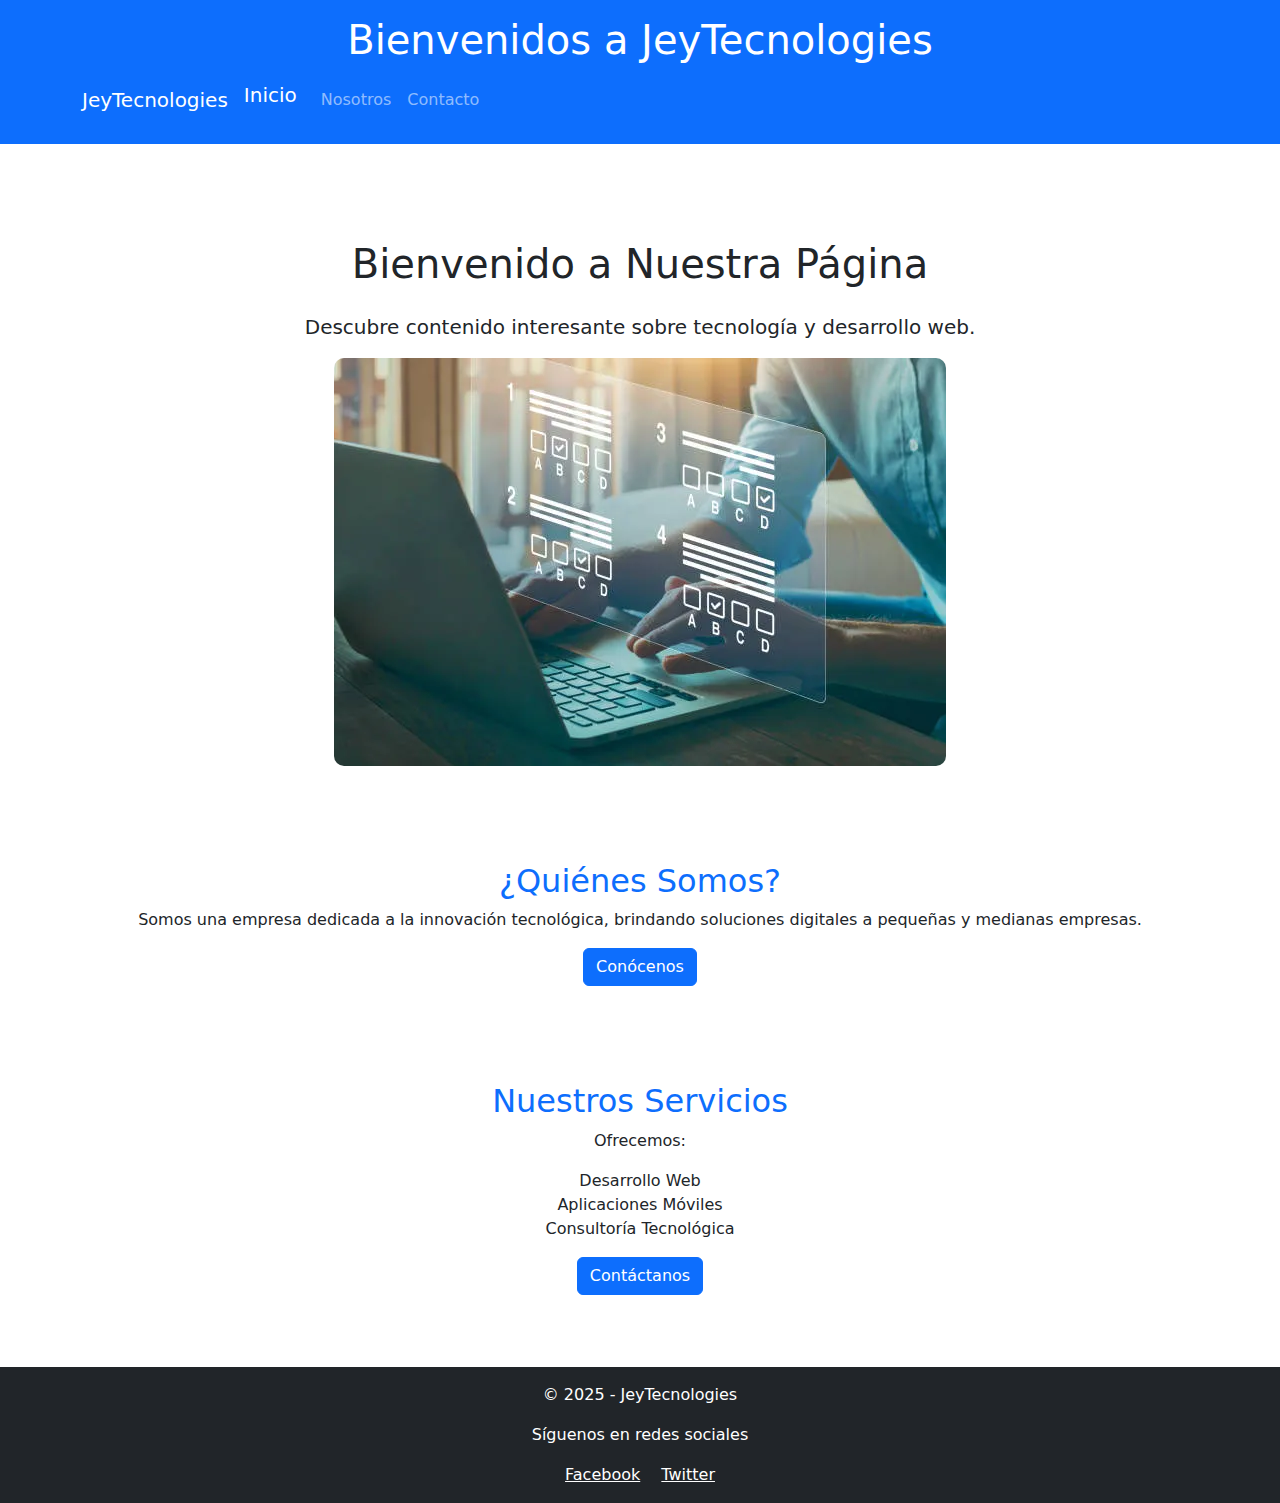
<file: html/index.html>
<!DOCTYPE html>
<html lang="es">
<head>
    <meta charset="UTF-8">
    <meta name="viewport" content="width=device-width, initial-scale=1.0">
    <title>JeyTecnologies</title>
    <link rel="stylesheet" href="css/style.css">
    <script src="https://cdn.jsdelivr.net/npm/bootstrap@5.3.0/dist/js/bootstrap.bundle.min.js"></script>
    <link rel="stylesheet" href="https://cdn.jsdelivr.net/npm/bootstrap@5.3.0/dist/css/bootstrap.min.css">
</head>
<body>
    <header class="bg-primary text-white p-3 text-center">
    <h1>Bienvenidos a JeyTecnologies</h1>
    <nav class="navbar navbar-expand-lg navbar-dark bg-primary">
    <div class="container">
        <a class="navbar-brand" href="#">JeyTecnologies</a>
        <button class="navbar-toggler" type="button" data-bs-toggle="collapse" data-bs-target="#navbarNav">
            <span class="navbar-toggler-icon"></span>
        </button>
        <div class="collapse navbar-collapse" id="navbarNav">
            <ul class="navbar-nav">
                <li class="nav-item">
                    <a class="navbar-brand" href="index.html">Inicio</a>
                </li>
                <li class="nav-item">
                    <a class="nav-link" href="nosotros.html">Nosotros</a>
                </li>
                <li class="nav-item">
                    <a class="nav-link" href="contacto.html">Contacto</a>
                </li>
            </ul>
        </div>
    </div>
</nav>

</header>


  <section class="container text-center py-5 mt-5">
        <h1 class="mb-4">Bienvenido a Nuestra Página</h1>
        <p class="lead">Descubre contenido interesante sobre tecnología y desarrollo web.</p>
	<img src="images/foto-línea.webp" alt="Imagen destacada">
</section>




    <section class="container text-center py-5">
        <h2 class="text-primary">¿Quiénes Somos?</h2>
        <p>Somos una empresa dedicada a la innovación tecnológica, brindando soluciones digitales a pequeñas y medianas empresas.</p>
        <a href="nosotros.html" class="btn btn-primary" >Conócenos</a>
    </section>


    

    <section class="container text-center py-5">
        <h2 class="text-primary">Nuestros Servicios</h2>
        <p>Ofrecemos:</p>
        <ul class="list-unstyled">
            <li><i class="fas fa-check text-success"></i> Desarrollo Web</li>
            <li><i class="fas fa-check text-success"></i> Aplicaciones Móviles</li>
            <li><i class="fas fa-check text-success"></i> Consultoría Tecnológica</li>
        </ul>
        <a href="contacto.html" class="btn btn-primary" >Contáctanos</a>
    </section>
    

    <footer class="bg-dark text-white text-center p-3 mt-4">
        <p>&copy; 2025 - JeyTecnologies</p>
        <p>Síguenos en redes sociales</p>
        <a href="https://www.facebook.com/jeysson.ferrerafria" target="_blank" class="text-white mx-2"><i class="fab fa-facebook fa-lg"></i> Facebook</a>
        <a href="https://www.twitter.com/Jeysson68369698" target="_blank" class="text-white mx-2"><i class="fab fa-twitter fa-lg"></i> Twitter</a>
    </footer>
</body>
</html>
</file>
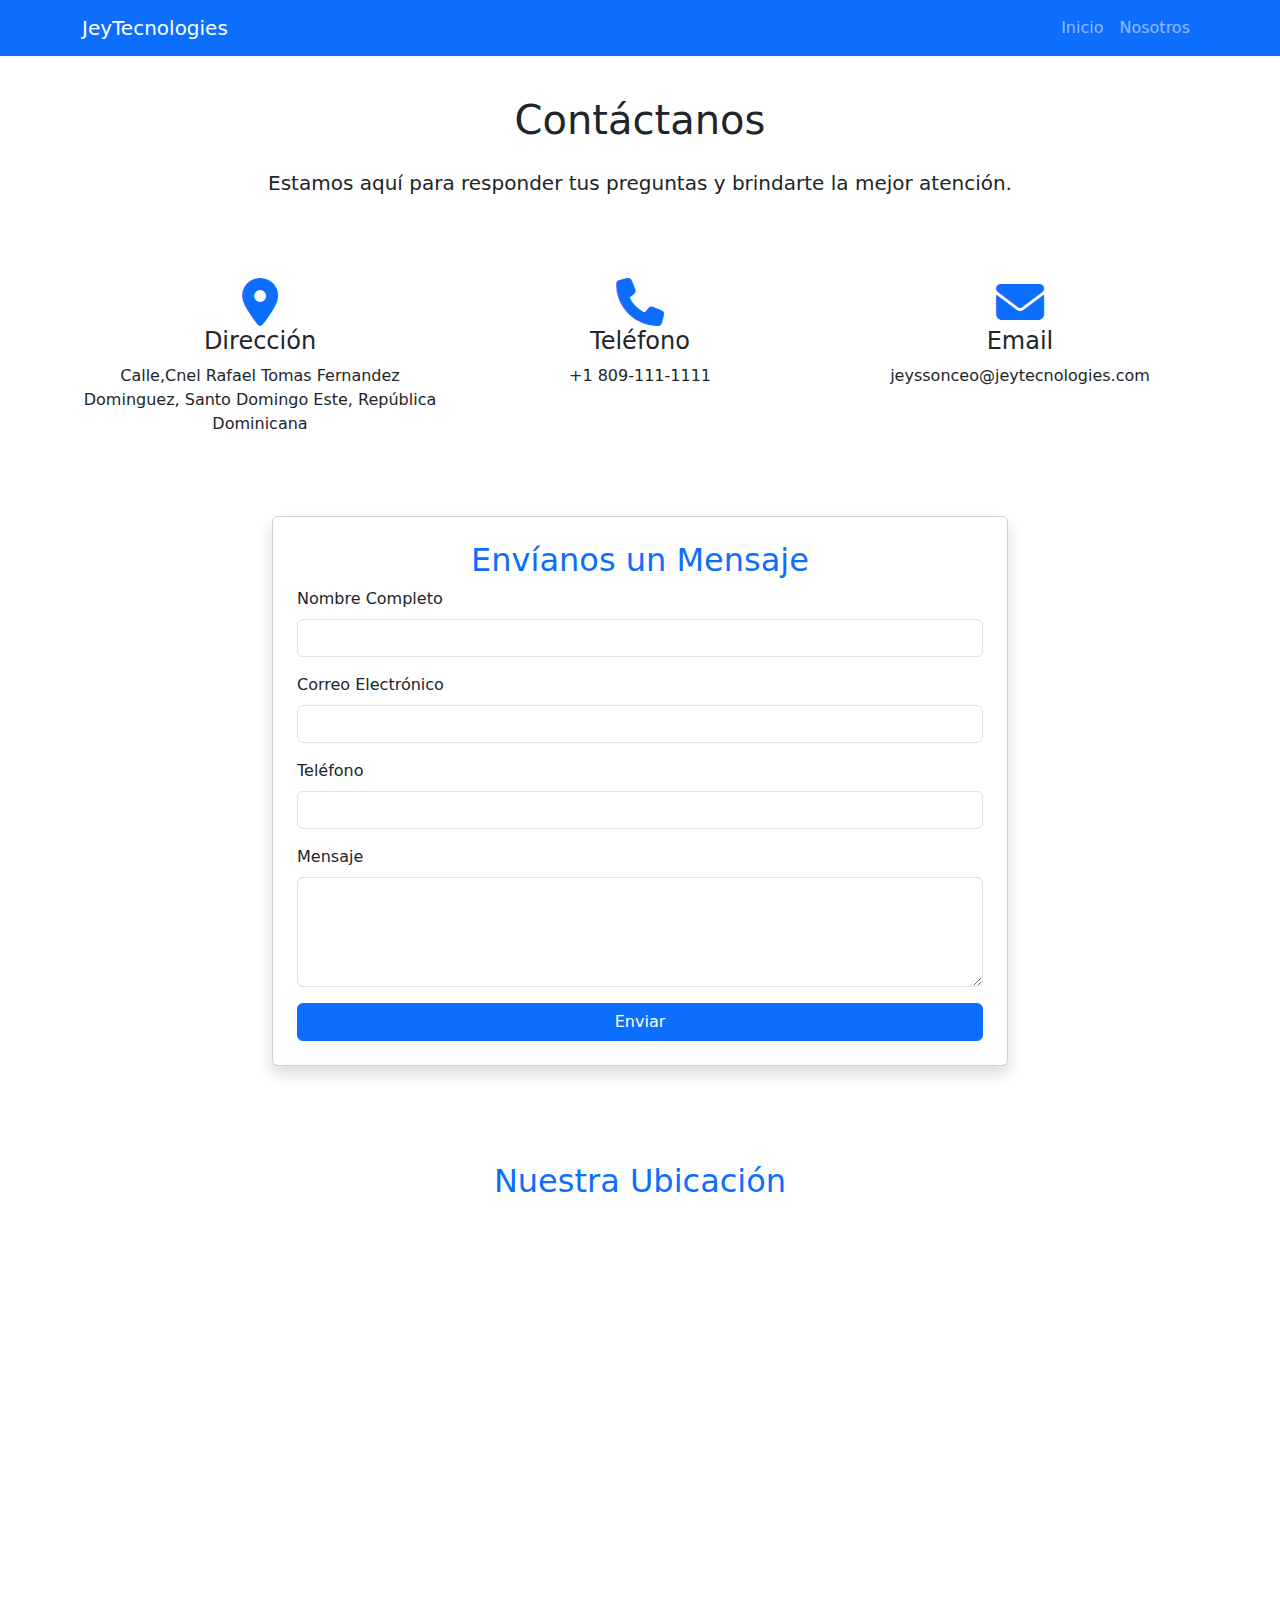
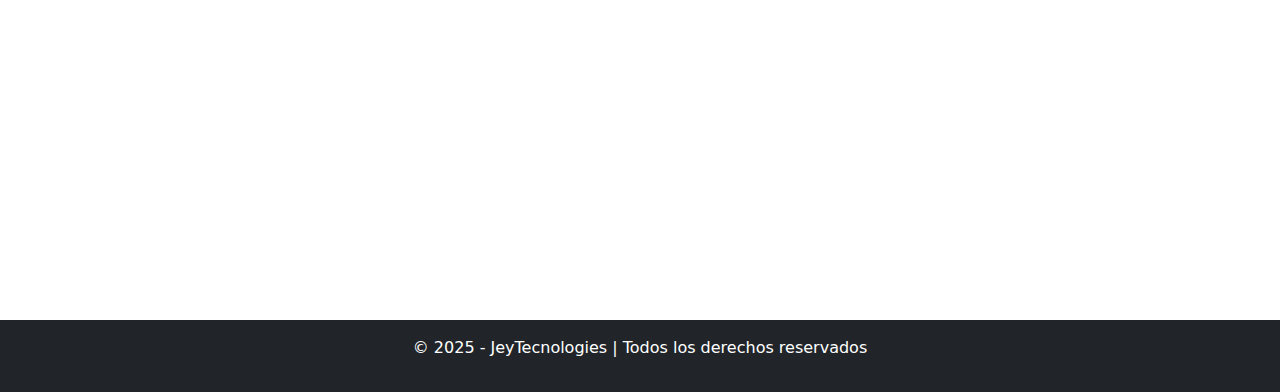
<file: html/contacto.html>
<!DOCTYPE html>
<html lang="es">
<head>
    <meta charset="UTF-8">
    <meta name="viewport" content="width=device-width, initial-scale=1.0">
    <title>Contacto - Mi Página Web</title>
    <link rel="stylesheet" href="css/style.css">
    <link rel="stylesheet" href="https://cdn.jsdelivr.net/npm/bootstrap@5.3.0/dist/css/bootstrap.min.css">
    <link rel="stylesheet" href="https://cdnjs.cloudflare.com/ajax/libs/font-awesome/6.4.2/css/all.min.css">
</head>
<body>

    <nav class="navbar navbar-expand-lg navbar-dark bg-primary fixed-top">
        <div class="container">
            <a class="navbar-brand" href="index.html">JeyTecnologies</a>
            <button class="navbar-toggler" type="button" data-bs-toggle="collapse" data-bs-target="#navbarNav">
                <span class="navbar-toggler-icon"></span>
            </button>
            <div class="collapse navbar-collapse" id="navbarNav">
                <ul class="navbar-nav ms-auto">
                    <li class="nav-item"><a class="nav-link" href="index.html">Inicio</a></li>
                    <li class="nav-item"><a class="nav-link" href="nosotros.html" >Nosotros</a></li>
                </ul>
            </div>
        </div>
    </nav>

<section class="container text-center py-5 mt-5">
        <h1 class="mb-4">Contáctanos</h1>
        <p class="lead">Estamos aquí para responder tus preguntas y brindarte la mejor atención.</p>
    </section>

<section class="container text-center py-3">
        <div class="row">
            <div class="col-md-4">
                <i class="fas fa-map-marker-alt fa-3x text-primary"></i>
                <h4>Dirección</h4>
                <p>Calle,Cnel Rafael Tomas Fernandez Dominguez, Santo Domingo Este, República Dominicana</p>
            </div>
            <div class="col-md-4">
                <i class="fas fa-phone fa-3x text-primary"></i>
                <h4>Teléfono</h4>
                <p>+1 809-111-1111</p>
            </div>
            <div class="col-md-4">
                <i class="fas fa-envelope fa-3x text-primary"></i>
                <h4>Email</h4>
                <p>jeyssonceo@jeytecnologies.com</p>
            </div>
        </div>
    </section>

    <section class="container py-5">
        <div class="row justify-content-center">
            <div class="col-md-8">
                <div class="card p-4 shadow">
                    <h2 class="text-center text-primary">Envíanos un Mensaje</h2>

			 <div id="alerta-exito" class="alert alert-success text-center d-none" role="alert">
                        ¡Tu mensaje ha sido enviado con éxito!
                    </div>

                    <form id="contactForm">
                        <div class="mb-3">
                            <label for="nombre" class="form-label">Nombre Completo</label>
                            <input type="text" class="form-control" id="nombre" required>
                        </div>
                        <div class="mb-3">
                            <label for="email" class="form-label">Correo Electrónico</label>
                            <input type="email" class="form-control" id="email" required>
                        </div>
                        <div class="mb-3">
                            <label for="telefono" class="form-label">Teléfono</label>
                            <input type="tel" class="form-control" id="telefono">
                        </div>
                        <div class="mb-3">
                            <label for="mensaje" class="form-label">Mensaje</label>
                            <textarea class="form-control" id="mensaje" rows="4" required></textarea>
                        </div>
                        <button type="submit" class="btn btn-primary w-100">Enviar</button>
                    </form>
                </div>
            </div>
        </div>
    </section>

<section class="container py-5">
        <h2 class="text-center text-primary mb-4">Nuestra Ubicación</h2>
        <div class="ratio ratio-16x9">
            <iframe src="https://www.google.com/maps/embed?pb=!1m18!1m12!1m3!1d3762.3042945607014!2d-69.8320409!3d18.4865952!2m3!1f0!2f0!3f0!3m2!1i1024!2i768!4f13.1!3m3!1m2!1s0x8ea8f7b9d9c2d1d5%3A0x55b26ec3134e51a6!2sUTESA%20Coral%20Mall!5e0!3m2!1ses!2sdo!4v1677599400701" width="600" height="450" style="border:0;" allowfullscreen="" loading="lazy"></iframe>
        </div>
    </section>

<footer class="footer bg-dark text-white text-center py-3">
        <p>&copy; 2025 - JeyTecnologies | Todos los derechos reservados</p>
    </footer>

    <script src="js/script.js"></script>
    <script src="https://cdn.jsdelivr.net/npm/bootstrap@5.3.0/dist/js/bootstrap.bundle.min.js"></script>

</body>
</html>
</file>
<file: html/css/style.css>
body {
    font-family: Arial, sans-serif;
    margin: 0;
    padding: 0;
}

.navbar {
    padding: 15px;
}

h1, h2 {
    margin-bottom: 20px;
}

img {
    max-width: 100%;
    height: auto;
    border-radius: 10px;
}

.footer {
    margin-top: 20px;
    padding: 10px 0;
}
</file>
